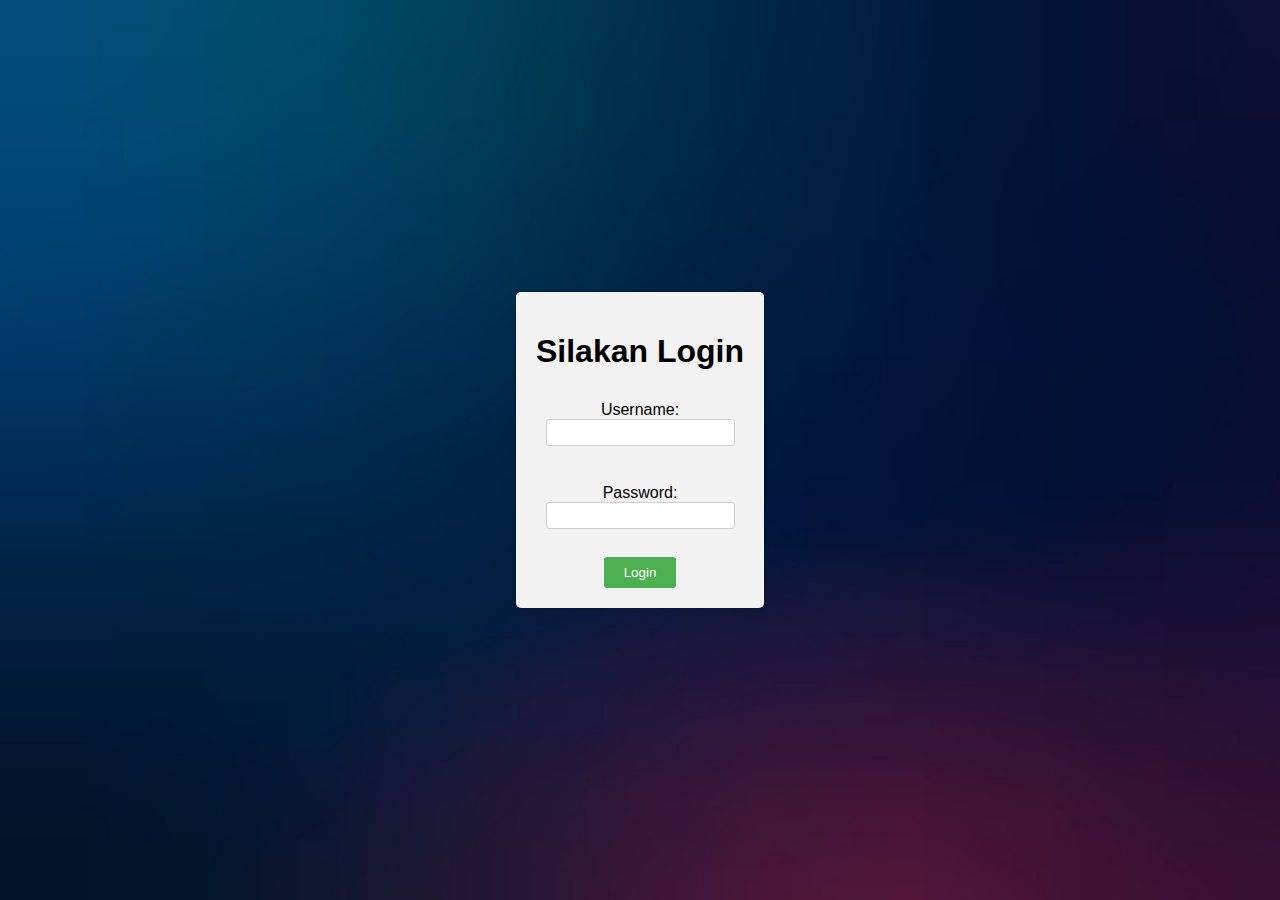
<file: index.html>
<!DOCTYPE html>
<html>
<head>
    <title>Halaman Login</title>
    <link rel="stylesheet" type="text/css" href="login.css">
</head>
<body>
    <div class="login-container">
        <h1>Silakan Login</h1>
        <form>
            <label for="username">Username:</label>
            <input type="text" id="username" required>
            <br>
            <label for="password">Password:</label>
            <input type="password" id="password" required>
            <br>
            <button type="button" onclick="login()">Login</button>
        </form>
    </div>
    <script src="script.js"></script>
</body>
</html>
</file>
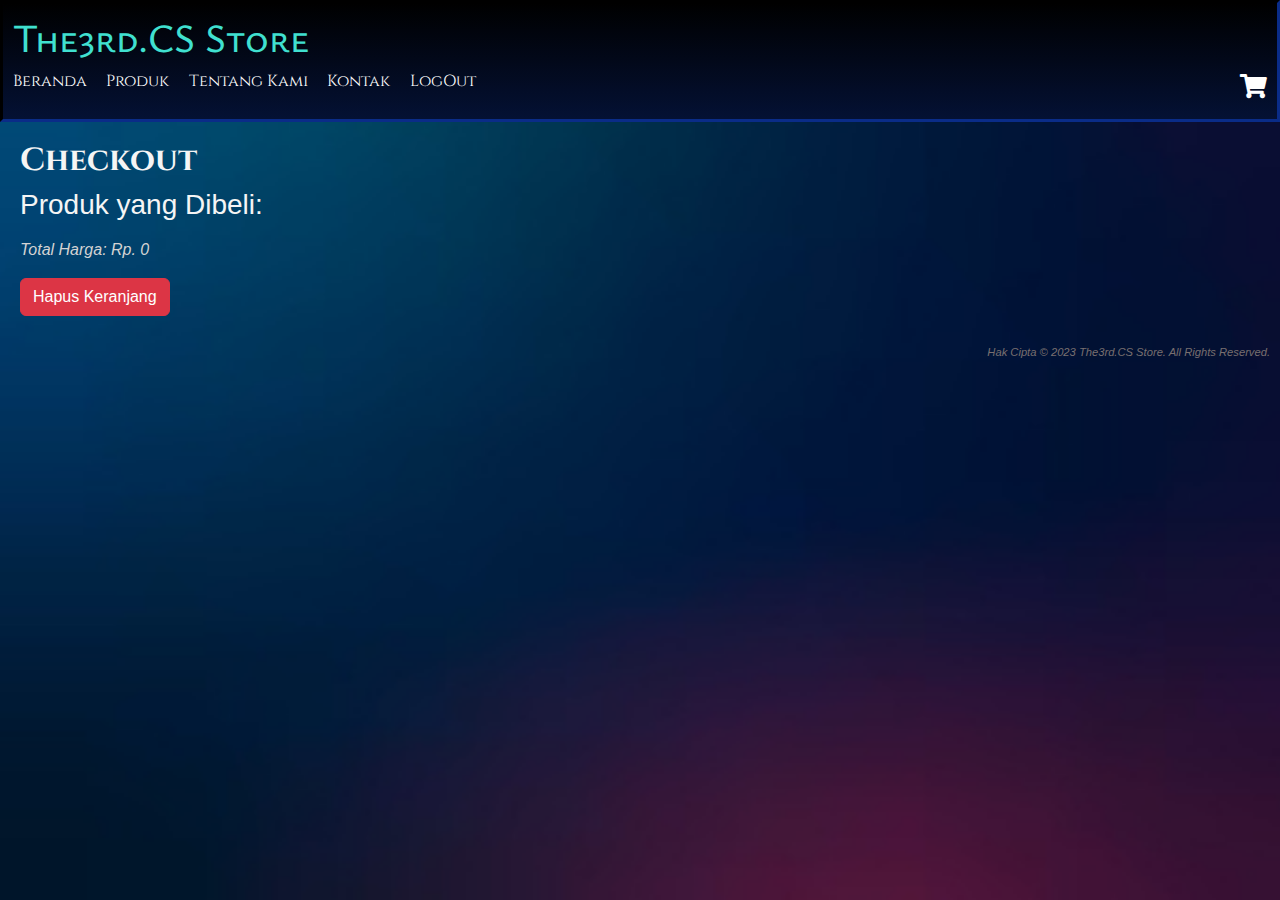
<file: checkout.html>
<!DOCTYPE html>
<html>
  <head>
    <link
      href="https://fonts.googleapis.com/css2?family=Cinzel&family=Philosopher&family=Ysabeau+SC:wght@500&display=swap"
      rel="stylesheet"
    />
    <link
      href="https://fonts.googleapis.com/css2?family=Ysabeau+SC:wght@500&display=swap"
      rel="stylesheet"
    />
    <link
      rel="stylesheet"
      href="https://cdn.jsdelivr.net/npm/bootstrap@5.3.0/dist/css/bootstrap.min.css"
    />
    <link
      rel="stylesheet"
      href="https://cdnjs.cloudflare.com/ajax/libs/font-awesome/5.15.4/css/all.min.css"
    />
    <link rel="stylesheet" href="style.css" />
    <title>The3rd.CS Store - Checkout</title>
    <script src="script.js"></script>
  </head>
  <body onload="tampilkanCheckout()">
    <header>
      <h1>The3rd.CS Store</h1>
      <nav>
        <ul>
          <li><a href="index.html">Beranda</a></li>
          <li><a href="produk.html">Produk</a></li>
          <li><a href="tentang.html">Tentang Kami</a></li>
          <li><a href="kontak.html">Kontak</a></li>
          <li><a href="login.html">LogOut</a></li>
        </ul>
      </nav>
      <a href="checkout.html" class="keranjang-icon"
        ><i class="fas fa-shopping-cart"></i
      ></a>
    </header>

    <main>
      <h2>Checkout</h2>
      <h3>Produk yang Dibeli:</h3>
      <ul id="daftar-produk"></ul>
      <p>Total Harga: Rp. <span id="total-harga"></span></p>
      <button
        type="button"
        class="btn btn-danger"
        onclick="konfirmasiHapusKeranjang()"
      >
        Hapus Keranjang
      </button>
    </main>

    <footer>
      <h4>Hak Cipta &copy; 2023 The3rd.CS Store. All Rights Reserved.</h4>
    </footer>
  </body>
</html>
</file>
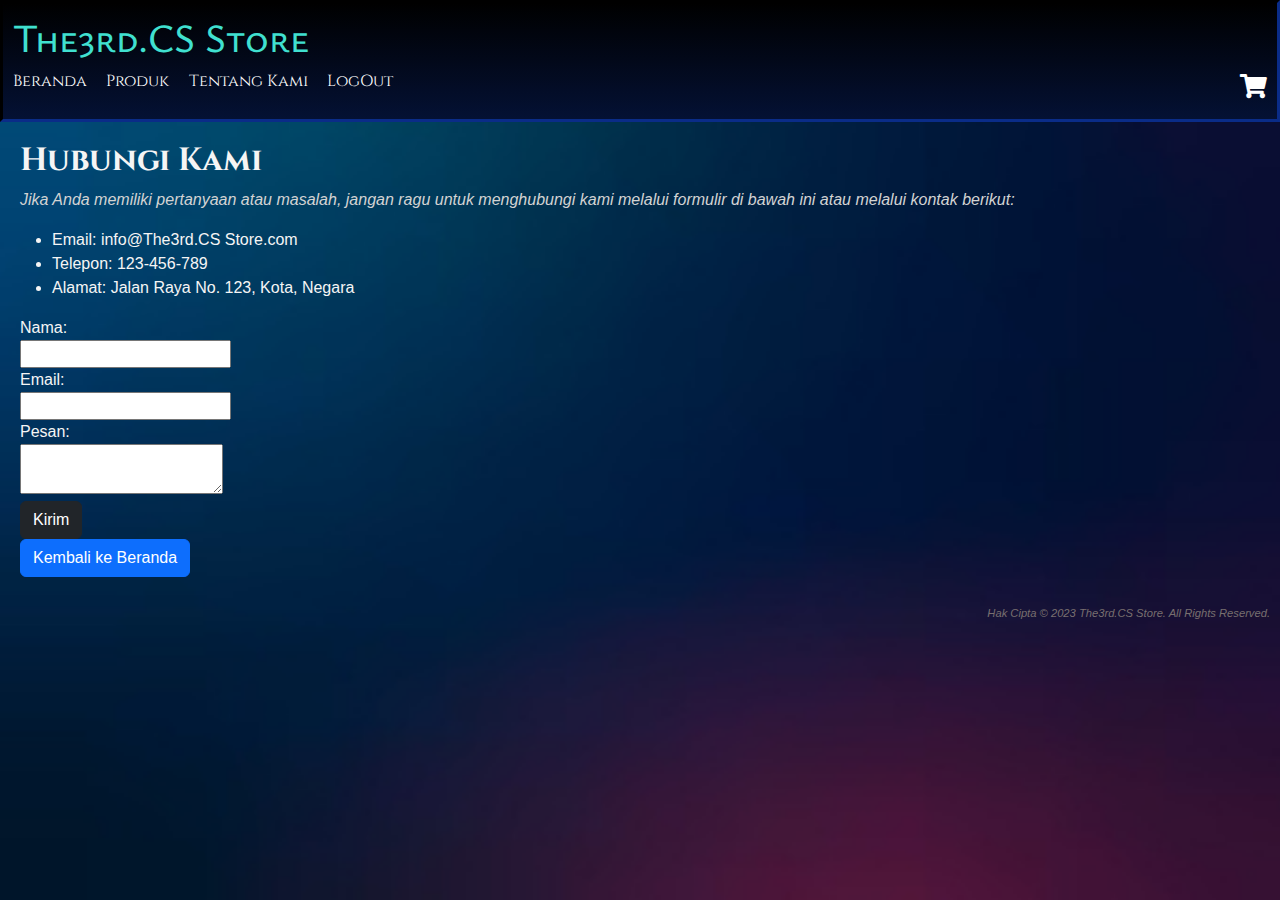
<file: kontak.html>
<!DOCTYPE html>
<html>
  <head>
    <link
      href="https://fonts.googleapis.com/css2?family=Cinzel&family=Philosopher&family=Ysabeau+SC:wght@500&display=swap"
      rel="stylesheet"
    />
    <link
      href="https://fonts.googleapis.com/css2?family=Ysabeau+SC:wght@500&display=swap"
      rel="stylesheet"
    />
    <link
      rel="stylesheet"
      href="https://cdn.jsdelivr.net/npm/bootstrap@5.3.0/dist/css/bootstrap.min.css"
    />
    <link
      rel="stylesheet"
      href="https://cdnjs.cloudflare.com/ajax/libs/font-awesome/5.15.4/css/all.min.css"
    />
    <link rel="stylesheet" href="style.css" />
    <title>The3rd.CS Store- Kontak</title>
  </head>
  <body>
    <header>
      <h1>The3rd.CS Store</h1>
      <nav>
        <ul>
          <li><a href="lobi.html">Beranda</a></li>
          <li><a href="produk.html">Produk</a></li>
          <li><a href="tentang.html">Tentang Kami</a></li>
          <li><a href="index.html">LogOut</a></li>
        </ul>
      </nav>
      <a href="checkout.html" class="keranjang-icon"
        ><i class="fas fa-shopping-cart"></i
      ></a>
    </header>

    <main>
      <h2>Hubungi Kami</h2>
      <p>
        Jika Anda memiliki pertanyaan atau masalah, jangan ragu untuk
        menghubungi kami melalui formulir di bawah ini atau melalui kontak
        berikut:
      </p>
      <ul>
        <p1>
          <li>Email: info@The3rd.CS Store.com</li>
          <li>Telepon: 123-456-789</li>
          <li>Alamat: Jalan Raya No. 123, Kota, Negara</li>
        </p1>
      </ul>
      <form>
        <p1>
          <label for="nama">Nama:</label><br />
          <input type="text" id="nama" name="nama" /><br />
          <label for="email">Email:</label><br />
          <input type="email" id="email" name="email" /><br />
          <label for="pesan">Pesan:</label><br />
          <textarea id="pesan" name="pesan"></textarea><br />
          <button class="btn btn-dark" type="submit">Kirim</button><br />
        </p1>
      </form>
      <a class="btn btn-primary" href="lobi.html">Kembali ke Beranda</a>
    </main>

    <footer>
      <h4>Hak Cipta &copy; 2023 The3rd.CS Store. All Rights Reserved.</h4>
    </footer>
  </body>
</html>
</file>
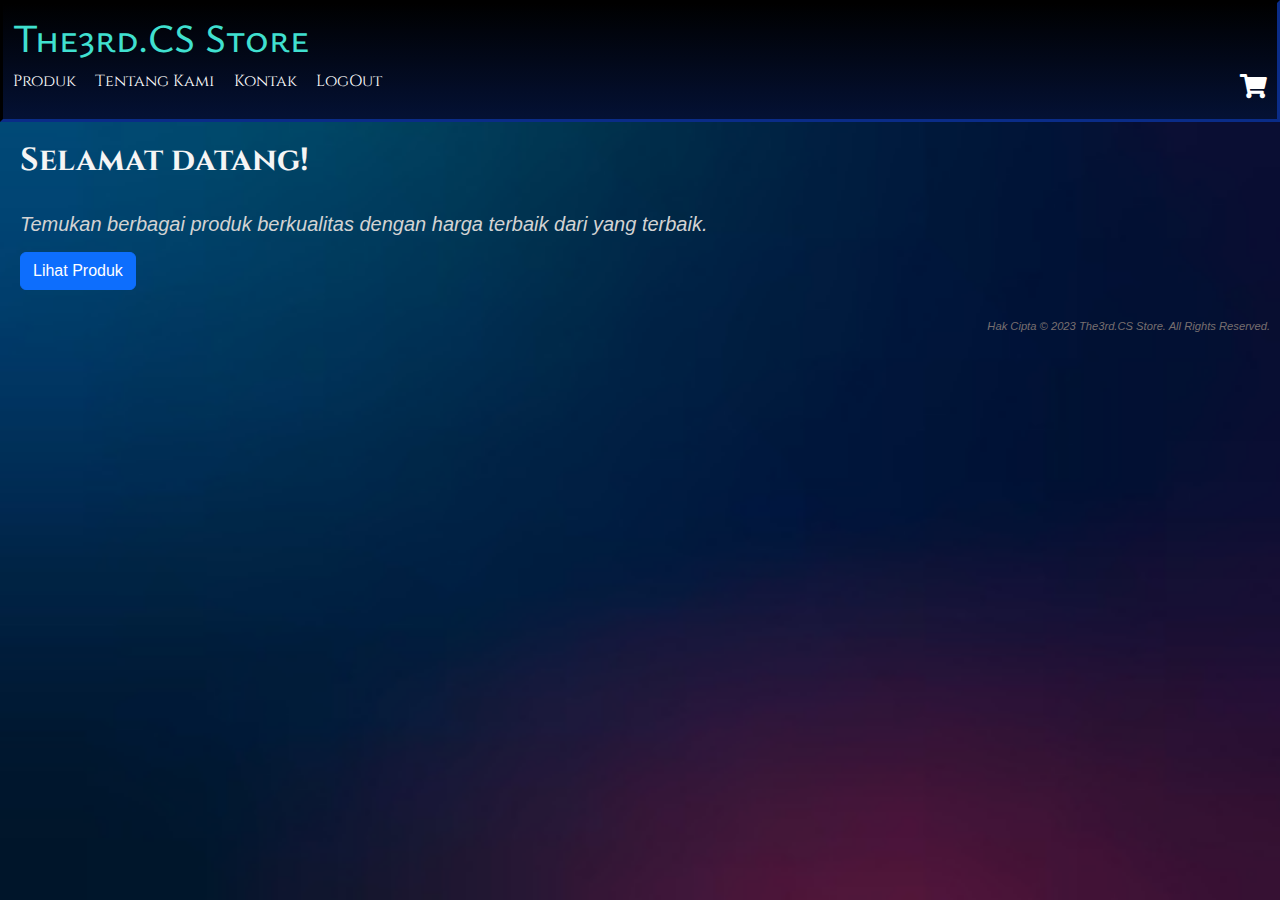
<file: lobi.html>
<!DOCTYPE html>
<html>
  <head>
    <link
      href="https://fonts.googleapis.com/css2?family=Cinzel&family=Philosopher&family=Ysabeau+SC:wght@500&display=swap"
      rel="stylesheet"
    />
    <link
      href="https://fonts.googleapis.com/css2?family=Ysabeau+SC:wght@500&display=swap"
      rel="stylesheet"
    />
    <link
      rel="stylesheet"
      href="https://cdn.jsdelivr.net/npm/bootstrap@5.3.0/dist/css/bootstrap.min.css"
    />
    <link
      rel="stylesheet"
      href="https://cdnjs.cloudflare.com/ajax/libs/font-awesome/5.15.4/css/all.min.css"
    />
    <link rel="stylesheet" href="style.css" />
    <title>The3rd.CS Store</title>
  </head>
  <body>
    <header>
      <h1>The3rd.CS Store</h1>
      <nav>
        <ul>
          <li><a href="produk.html">Produk</a></li>
          <li><a href="tentang.html">Tentang Kami</a></li>
          <li><a href="kontak.html">Kontak</a></li>
          <li><a href="index.html">LogOut</a></li>
        </ul>
      </nav>
      <a href="checkout.html" class="keranjang-icon"
        ><i class="fas fa-shopping-cart"></i
      ></a>
    </header>

    <main>
      <h2>Selamat datang!</h2>
      <br />

      <h5>
        <p>
          Temukan berbagai produk berkualitas dengan harga terbaik dari yang
          terbaik.
        </p>
      </h5>
      <a
        href="produk.html"
        class="btn btn-primary disable"
        tabindex="-1"
        role="button"
        aria-disabled="true"
        >Lihat Produk</a
      >
    </main>

    <footer>
      <h4>Hak Cipta &copy; 2023 The3rd.CS Store. All Rights Reserved.</h4>
    </footer>
    <script src="script.js"></script>
  </body>
</html>
</file>
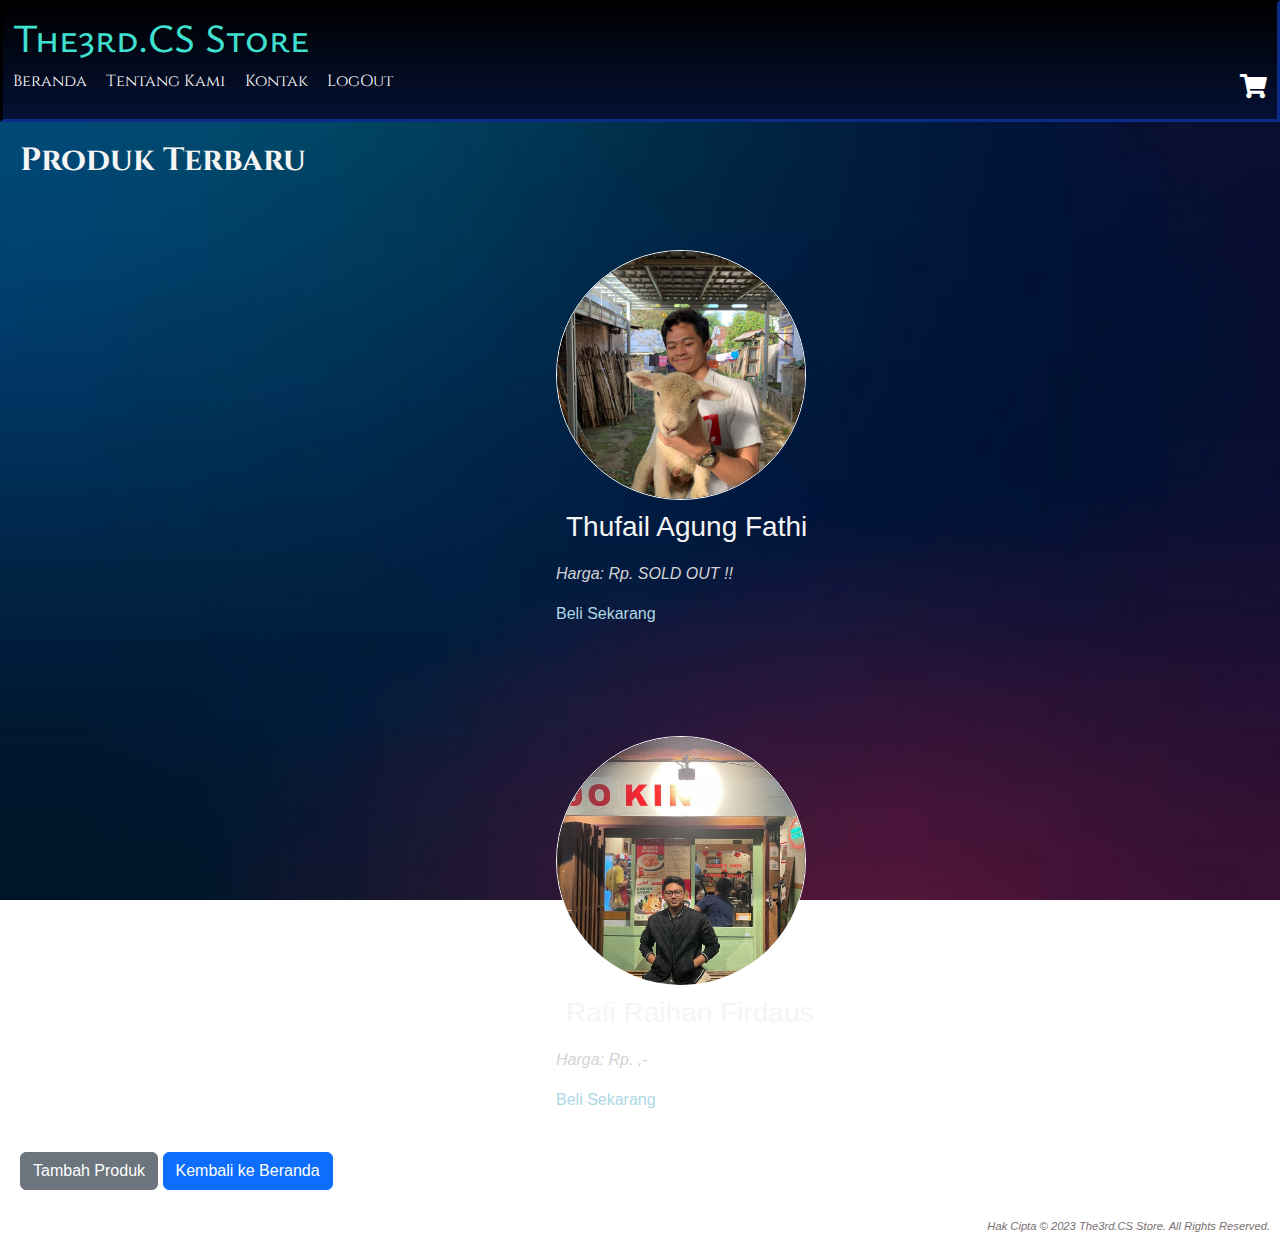
<file: produk.html>
<!DOCTYPE html>
<html>
  <head>
    <link href="https://fonts.googleapis.com/css2?family=Cinzel&family=Philosopher&family=Ysabeau+SC:wght@500&display=swap" rel="stylesheet">
    <link
      rel="stylesheet"
      href="https://cdn.jsdelivr.net/npm/bootstrap@5.3.0/dist/css/bootstrap.min.css"
    />
    <link href="https://fonts.googleapis.com/css2?family=Ysabeau+SC:wght@500&display=swap" rel="stylesheet">
    <link
      rel="stylesheet"
      href="https://cdnjs.cloudflare.com/ajax/libs/font-awesome/5.15.4/css/all.min.css"
    />
    <link rel="stylesheet" href="style.css" />
    <title>The3rd.CS Store - Produk</title>
    <script src="script.js"></script>
  </head>
  <body>
    <header>
      <h1>The3rd.CS Store</h1>
      <nav>
        <ul>
          <li><a href="lobi.html">Beranda</a></li>
          <li><a href="tentang.html">Tentang Kami</a></li>
          <li><a href="kontak.html">Kontak</a></li>
          <li><a href="index.html">LogOut</a></li>
        </ul>
      </nav>
      <a href="checkout.html" class="keranjang-icon"
        ><i class="fas fa-shopping-cart"></i
      ></a>
    </header>

    <main>
      <h2>Produk Terbaru</h2>
      <div id="box1">
        <div class="produk-container">
          <div class="produk-item">
            <img
              src="fotoproduk/gambar1.jpg"
              alt="Produk 1"
              data-deskripsi="deskripsi1"
              onclick="toggleDeskripsi('deskripsi1')"
            />
            <div id="name1">
            <h3>Thufail Agung Fathi</h3>
          </div>
            <div id="deskripsi1" class="deskripsi">
              <p>
                Perkenalkan Nama saya THUFAIL AGUNG FATHI(1101210333) saya berasal dari wonosobo jawa tengah. hobi saya yaitu Panahan yaa yang biasa disebut Archery gtu biar keren aja hehehe
              </p>
            </div>
            <p>Harga: Rp. SOLD OUT !!</p>
            <a
              href="#"
              onclick="tambahKeKeranjang('Produk 1', 'fotoproduk/gambar1.jpg')"
              >Beli Sekarang</a
            >
          </div>
        </div>
      </div>

      <div id="box2">
        <div class="produk-item">
          <img
            src="fotoproduk/gambar2.jpeg"
            alt="Produk 2"
            data-deskripsi="deskripsi2"
            onclick="toggleDeskripsi('deskripsi2')"
          />
          <div id="name2">
          <h3>Rafi Raihan Firdaus</h3>
        </div>
          <div id="deskripsi2" class="deskripsi">
            <p>Rafi Raihan Firdaus(1101213176)</p>
            <p> ( ͡ಠ ͜ʖ ͡ಠ)</p>
          </div>
          <p>Harga: Rp. ,-</p>
          <a
            href="#"
            onclick="tambahKeKeranjang('Produk 2', 'fotoproduk/gambar2.jpg')"
            >Beli Sekarang</a
          >
        </div>
      </div>
    </div>
  </div>
  
      <a class="btn btn-secondary" href="tambahproduk.html">Tambah Produk</a>
      <a class="btn btn-primary" href="lobi.html">Kembali ke Beranda</a>
    </main>

    <footer>
      <h4>Hak Cipta &copy; 2023 The3rd.CS Store. All Rights Reserved.</h4>
    </footer>
  </body>
</html>
</file>
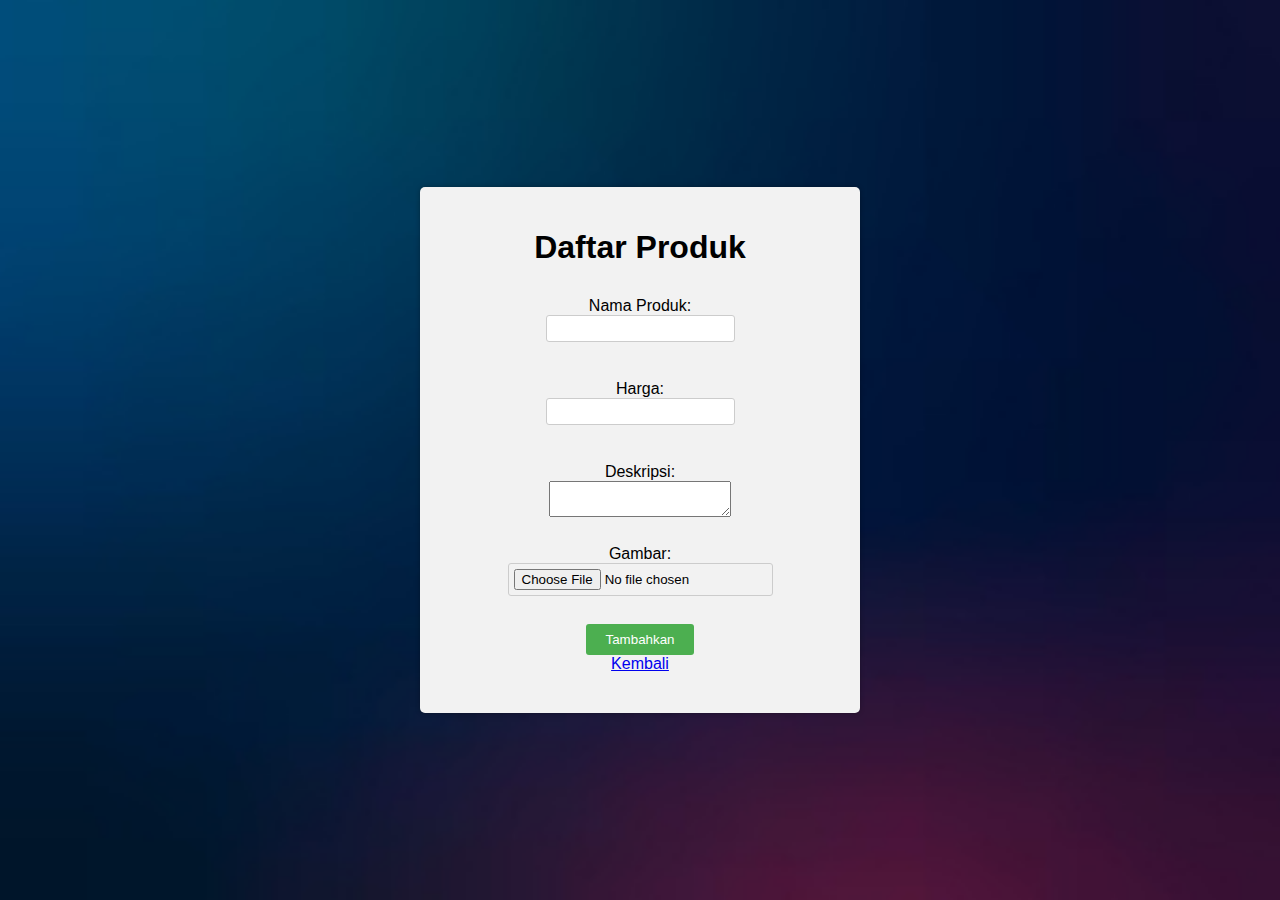
<file: tambahproduk.html>
<!DOCTYPE html>
<html>
<head>
    <title>Daftar Produk</title>
    <link rel="stylesheet" type="text/css" href="daftarproduk.css">

</head>
<body>
    <div class="container">
        <h1>Daftar Produk</h1>
        <form onsubmit="addProduct(event)">
            <label for="name">Nama Produk:</label>
            <input type="text" id="name" required>
            <br>
            <label for="price">Harga:</label>
            <input type="number" id="price" required>
            <br>
            <label for="description">Deskripsi:</label>
            <textarea id="description" required></textarea>
            <br>
            <label for="image">Gambar:</label>
            <input type="file" id="image" accept="image/*" required>
            <br>
            <button type="submit">Tambahkan</button>
            <a class="btn btn-secondary" href="produk.html">Kembali</a>
        </form>

        <div class="product-list">
            <!-- Daftar produk akan ditampilkan di sini -->
        </div>
    </div>
   
    <script src="script.js"></script>
</body>
</html>
</file>
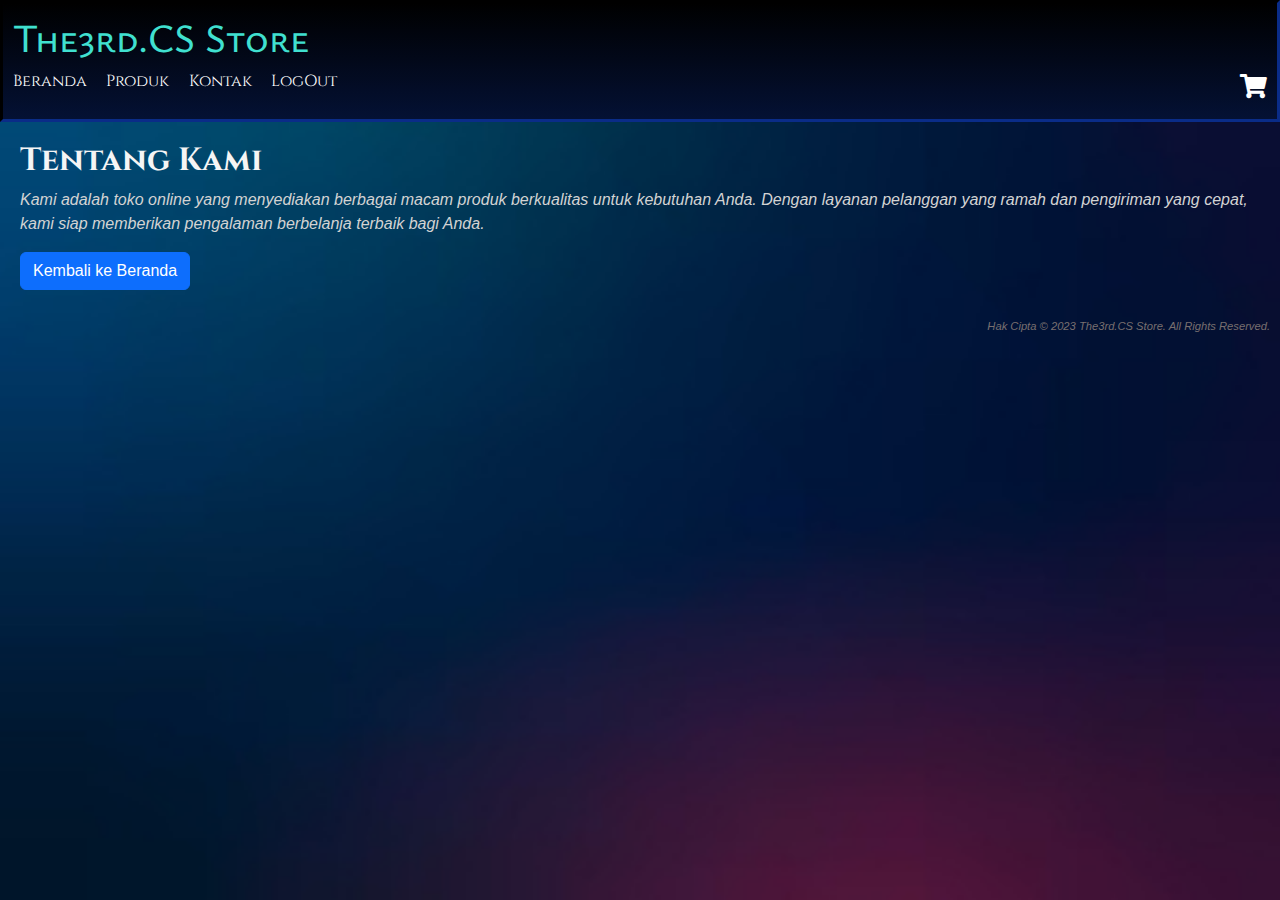
<file: tentang.html>
<!DOCTYPE html>
<html>
  <head>
    <link
      href="https://fonts.googleapis.com/css2?family=Cinzel&family=Philosopher&family=Ysabeau+SC:wght@500&display=swap"
      rel="stylesheet"
    />
    <link
      href="https://fonts.googleapis.com/css2?family=Ysabeau+SC:wght@500&display=swap"
      rel="stylesheet"
    />
    <link
      rel="stylesheet"
      href="https://cdn.jsdelivr.net/npm/bootstrap@5.3.0/dist/css/bootstrap.min.css"
    />
    <link
      rel="stylesheet"
      href="https://cdnjs.cloudflare.com/ajax/libs/font-awesome/5.15.4/css/all.min.css"
    />
    <link rel="stylesheet" href="style.css" />
    <title>The3rd.CS Store - Tentang Kami</title>
  </head>
  <body>
    <header>
      <h1>The3rd.CS Store</h1>
      <nav>
        <ul>
          <li><a href="lobi.html">Beranda</a></li>
          <li><a href="produk.html">Produk</a></li>
          <li><a href="kontak.html">Kontak</a></li>
          <li><a href="index.html">LogOut</a></li>
        </ul>
      </nav>
      <a href="checkout.html" class="keranjang-icon"
        ><i class="fas fa-shopping-cart"></i
      ></a>
    </header>

    <main>
      <h2>Tentang Kami</h2>
      <p>
        Kami adalah toko online yang menyediakan berbagai macam produk
        berkualitas untuk kebutuhan Anda. Dengan layanan pelanggan yang ramah
        dan pengiriman yang cepat, kami siap memberikan pengalaman berbelanja
        terbaik bagi Anda.
      </p>
      <a class="btn btn-primary" href="lobi.html">Kembali ke Beranda</a>
    </main>

    <footer>
      <h4>Hak Cipta &copy; 2023 The3rd.CS Store. All Rights Reserved.</h4>
    </footer>
  </body>
</html>
</file>
<file: login.css>
body {
    background-image: url(bg.jpg);
    background-repeat: no-repeat;
    background-attachment: fixed;
    background-position: center;
    background-size: cover;
    font-family: Arial, sans-serif;
    display: flex;
    justify-content: center;
    align-items: center;
    height: 100vh;
    margin: 0;
}

.login-container {
    background-color: #f2f2f2;
    padding: 20px;
    border-radius: 5px;
    box-shadow: 0 0 5px rgba(0, 0, 0, 0.3);
}

h1 {
    text-align: center;
}

form {
    display: flex;
    flex-direction: column;
    align-items: center;
}

label {
    margin-top: 10px;
}

input {
    padding: 5px;
    margin-bottom: 10px;
    border: 1px solid #ccc;
    border-radius: 3px;
}

button {
    padding: 8px 20px;
    background-color: #4CAF50;
    color: white;
    border: none;
    border-radius: 3px;
    cursor: pointer;
}
</file>
<file: style.css>
* {
  margin: 0;
  padding: 0;
  box-sizing: border-box;
}

.keranjang-icon {
  animation: bounce 0.3s infinite alternate;
}
@keyframes bounce {
  0% {
    transform: translateY(0);
  }
  100% {
    transform: translateY(-5px);
  }
}

body {
  background-image: url(bg.jpg);
  background-repeat: no-repeat;
  background-attachment: fixed;
  background-position: center;
  background-size: cover;

  font-family: Arial, sans-serif;
}

h1 {
  color: turquoise;
  font-family: "Ysabeau SC", sans-serif;
}

h2 {
  font-family: "cinzel", sans-serif;
  font-weight: bold;
  color: whitesmoke;
}
h3 {
  color: whitesmoke;
}

h4 {
  color: #786f6f;
  font-size: 70%;
  font-style: italic;
  margin-top: bottom;
}

h5 {
  margin-top: 0px;
}

p {
  font-family: sans-serif;
  color: lightgray;
  font-style: italic;
}

p1 {
  color: whitesmoke;
}

a {
  color: lightblue;
  text-decoration: none;
  margin: auto;
  padding: auto;
}

#name1 {
  border: 0px solid white;
  padding: 10px;
}
#name2 {
  border: 0px solid white;
  padding: 10px;
}
#name3 {
  border: 0px solid white;
  padding: 10px;
}
#box1 {
  border: 0px solid white;
  padding: 40px;
  margin-top: 30px;
  margin-left: 40%;
}
#box2 {
  border: 0px solid white;
  padding: 40px;
  margin-top: 30px;
  margin-left: 40%;
}
#box3 {
  border: 0px solid white;
  padding: 40px;
  margin-top: 30px;
  margin-left: 40%;
}

header {
  background: linear-gradient(to bottom, black, #041134);
  color: #fff;
  padding: 10px;
  border-style: inset;
  border-color: #041134;
  border-width: 3px;
  border-radius: 0px;
}

nav ul {
  list-style-type: none;
  padding: 0;
}

nav ul li {
  display: inline;
  margin-right: 15px;
}

nav ul li a {
  font-family: "cinzel", sans-serif;
  color: white;
}

main {
  padding: 20px;
}

#index main {
  text-align: center;
}

#produk .produk-item {
  display: inline-block;
  margin-right: 20px;
  text-align: center;
}

#produk img {
  width: 200px;
  height: 200px;
  object-fit: cover;
}

#tentang-kami p {
  text-align: justify;
}

#kontak form label {
  display: block;
  margin-top: 10px;
}

#kontak form input,
#kontak form textarea {
  width: 100%;
  padding: 5px;
  margin-top: 5px;
}

#kontak form button {
  padding: 10px 20px;
  background-color: #333;
  color: #fff;
  border: none;
  cursor: pointer;
}

footer {
  background: linear-gradient (to left, grey, black);
  color: #ffffff;
  padding: 10px;
  text-align: right;
}

/*kontainer */
img {
  width: 250px;
  height: 250px;
  object-fit: cover;
}
.produk-item img:hover {
  transform: scale(1.1);
}
.produk-item img {
  transition: transform 0.5s ease;
  border: 1px solid #ffffff;
  border-radius: 3000px;
}

.deskripsi {
  display: none;
  margin-top: 10px;
}

.keranjang-icon {
  float: right;
  margin-top: -40px;
  font-size: 24px;
  color: #ffffff;
  text-decoration: underline;
}

beli-sekarang {
  display: inline-block;
  padding: 10px 20px;
  background-color: #007bff;
  color: #fff;
  text-decoration: none;
  border-radius: 4px;
  transition: background-color 0.3s ease;
}
.beli-sekarang:hover {
  background-color: #0056b3;
}

.beli-sekarang:active {
  background-color: #003080;
}
</file>
<file: daftarproduk.css>
body {
    background-image: url(bg.jpg);
    background-repeat: no-repeat;
    background-attachment: fixed;
    background-position: center;
    background-size: cover;
    font-family: Arial, sans-serif;
    display: flex;
    justify-content: center;
    align-items: center;
    height: 100vh;
    margin: 0;
}

.container {
    background-color: #f2f2f2;
    padding: 20px;
    border-radius: 5px;
    box-shadow: 0 0 5px rgba(0, 0, 0, 0.3);
    width: 400px;
}

h1 {
    text-align: center;
}

form {
    display: flex;
    flex-direction: column;
    align-items: center;
}

label {
    margin-top: 10px;
}

input {
    padding: 5px;
    margin-bottom: 10px;
    border: 1px solid #ccc;
    border-radius: 3px;
}

button {
    padding: 8px 20px;
    background-color: #4CAF50;
    color: white;
    border: none;
    border-radius: 3px;
    cursor: pointer;
}

.product-list {
    margin-top: 20px;
}

.product {
    border: 1px solid #ccc;
    border-radius: 5px;
    padding: 10px;
    margin-bottom: 10px;
}

.product img {
    width: 100px;
    height: 100px;
    object-fit: cover;
    border-radius: 5px;
    margin-bottom: 5px;
}
</file>
